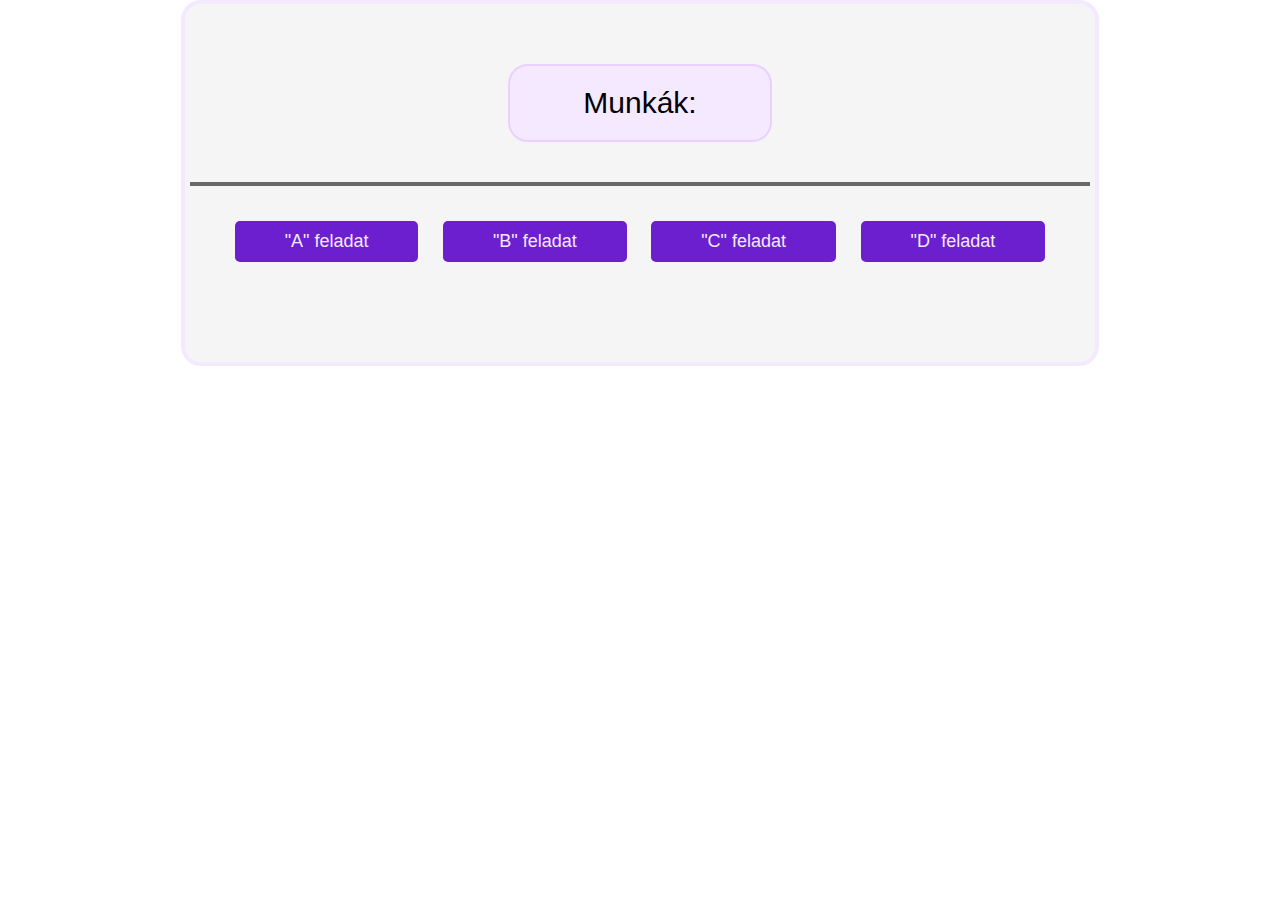
<file: Felvételi/Web/index.html>
<!DOCTYPE html>
<html lang="hu">
<head>
    <meta charset="UTF-8">
    <meta name="viewport" content="width=device-width, initial-scale=1.0">
    <link rel="stylesheet" href="styleM.css">
    <title>Fő oldal</title>
</head>
<body>
    <div class="container">
        <div id="munkak">
            <div id="fooldalcim">Munkák:</div>
            <hr class="vonal">
            <div id="fooldalgombok">
                <a href="A/indexA.html"><button class="fooldalgomb">"A" feladat</button></a>
                <a href="B/index.html"><button class="fooldalgomb">"B" feladat</button></a>
                <a href="C/index.html"><button class="fooldalgomb">"C" feladat</button></a>
                <a href="d/index.html"><button class="fooldalgomb">"D" feladat</button></a>
            </div>
        </div>
    </div>
</body>
</html>
</file>
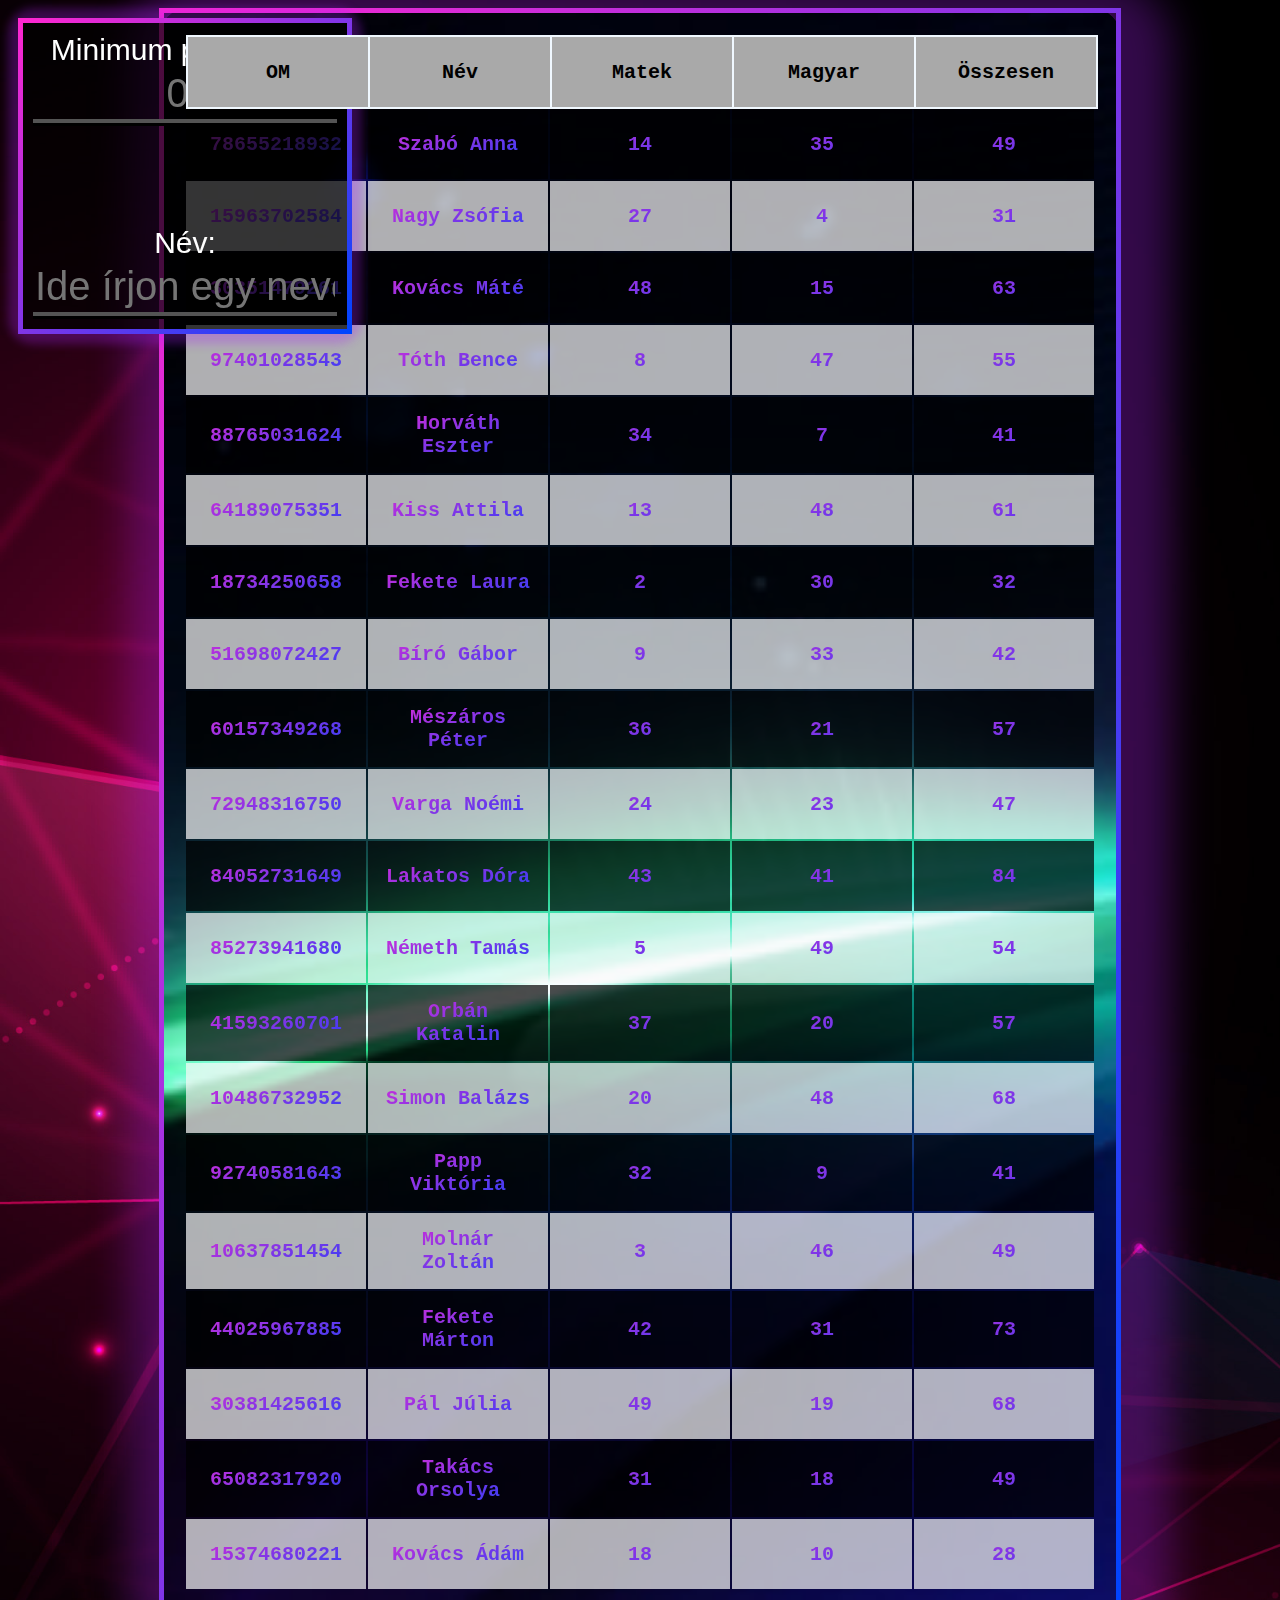
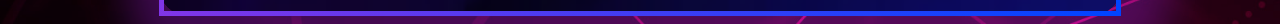
<file: Felvételi/Web/B/index.html>
<!DOCTYPE html>
<html lang="hu">
<head>
    <meta charset="UTF-8">
    <meta name="viewport" content="width=device-width, initial-scale=1.0">
    <link rel="stylesheet" href="style.css">
    <script defer src="js.js"></script>
    <title>Felvételitető</title>
</head>
<body>
    <div>
        <label for="pontszam">Minimum pontszám: </label><br>
        <input placeholder="0" onchange="FeltoltTablat()" id="pontszam" type="number"><br>
        <label for="nevszuro">Név: </label><br>
        <input onchange="FeltoltTablat()" placeholder="Ide írjon egy nevet" id="nevszuro" type="text">
    </div>

    <table>
        <thead>
            <tr>
                <th id="om" onclick="rendezesOM()">OM</th>
                <th id="nev" onclick="rendezesNev()">Név</th>
                <th id="matek" onclick="rendezesMatek()">Matek</th>
                <th id="magyar" onclick="rendezesMagyar()">Magyar</th>
                <th id="osszes" onclick="rendezesOsszes()">Összesen</th>
            </tr>
        </thead>
        <tbody id="tablatest">
            <tr>
                <td></td>
                <td></td>
                <td></td>
                <td></td>
                <td></td>
            </tr>
        </tbody>
    </table>
</body>
</html>
</file>
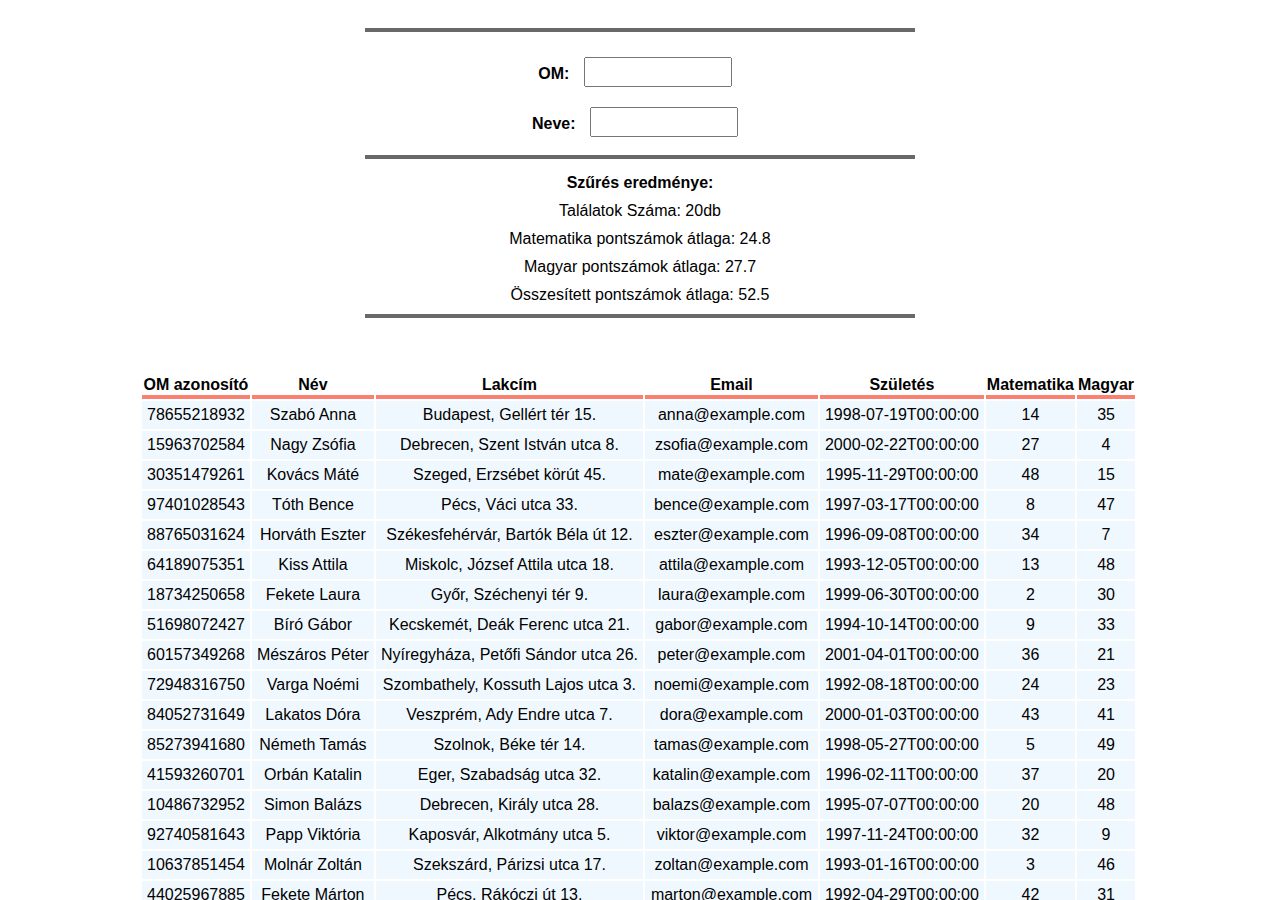
<file: Felvételi/Web/C/index.html>
<!DOCTYPE html>
<html lang="en">
<head>
    <meta charset="UTF-8">
    <meta name="viewport" content="width=device-width, initial-scale=1.0">
    <title>"C" feladat</title>
    <link rel="stylesheet" href="styleM.css">
    <script src="scriptM.js" defer></script>
</head>
<body>
    <div class="container">
        <div class="adattar">
            <form onsubmit="return false">
                <hr class="vonal">
                <label for="OMaz" class="labelSzoveg">OM: </label>
                <input type="text" name="OMaz" class="inputok" id="OM" maxlength="11" oninput="Keres()">
                <br>
                <label for="OMaz" class="labelSzoveg">Neve: </label>
                <input type="text" name="OMaz" class="inputok" id="NEV" oninput="Keres()">
                <br>
                <hr class="vonal">
                <div class="labelSzoveg">Szűrés eredménye:</div>
                <div id="adatok">
                </div>
                <hr class="vonal">
            </div>
        </form>
        <div id="talalat">
        </div>
    </div>
</body>
</html>
</file>
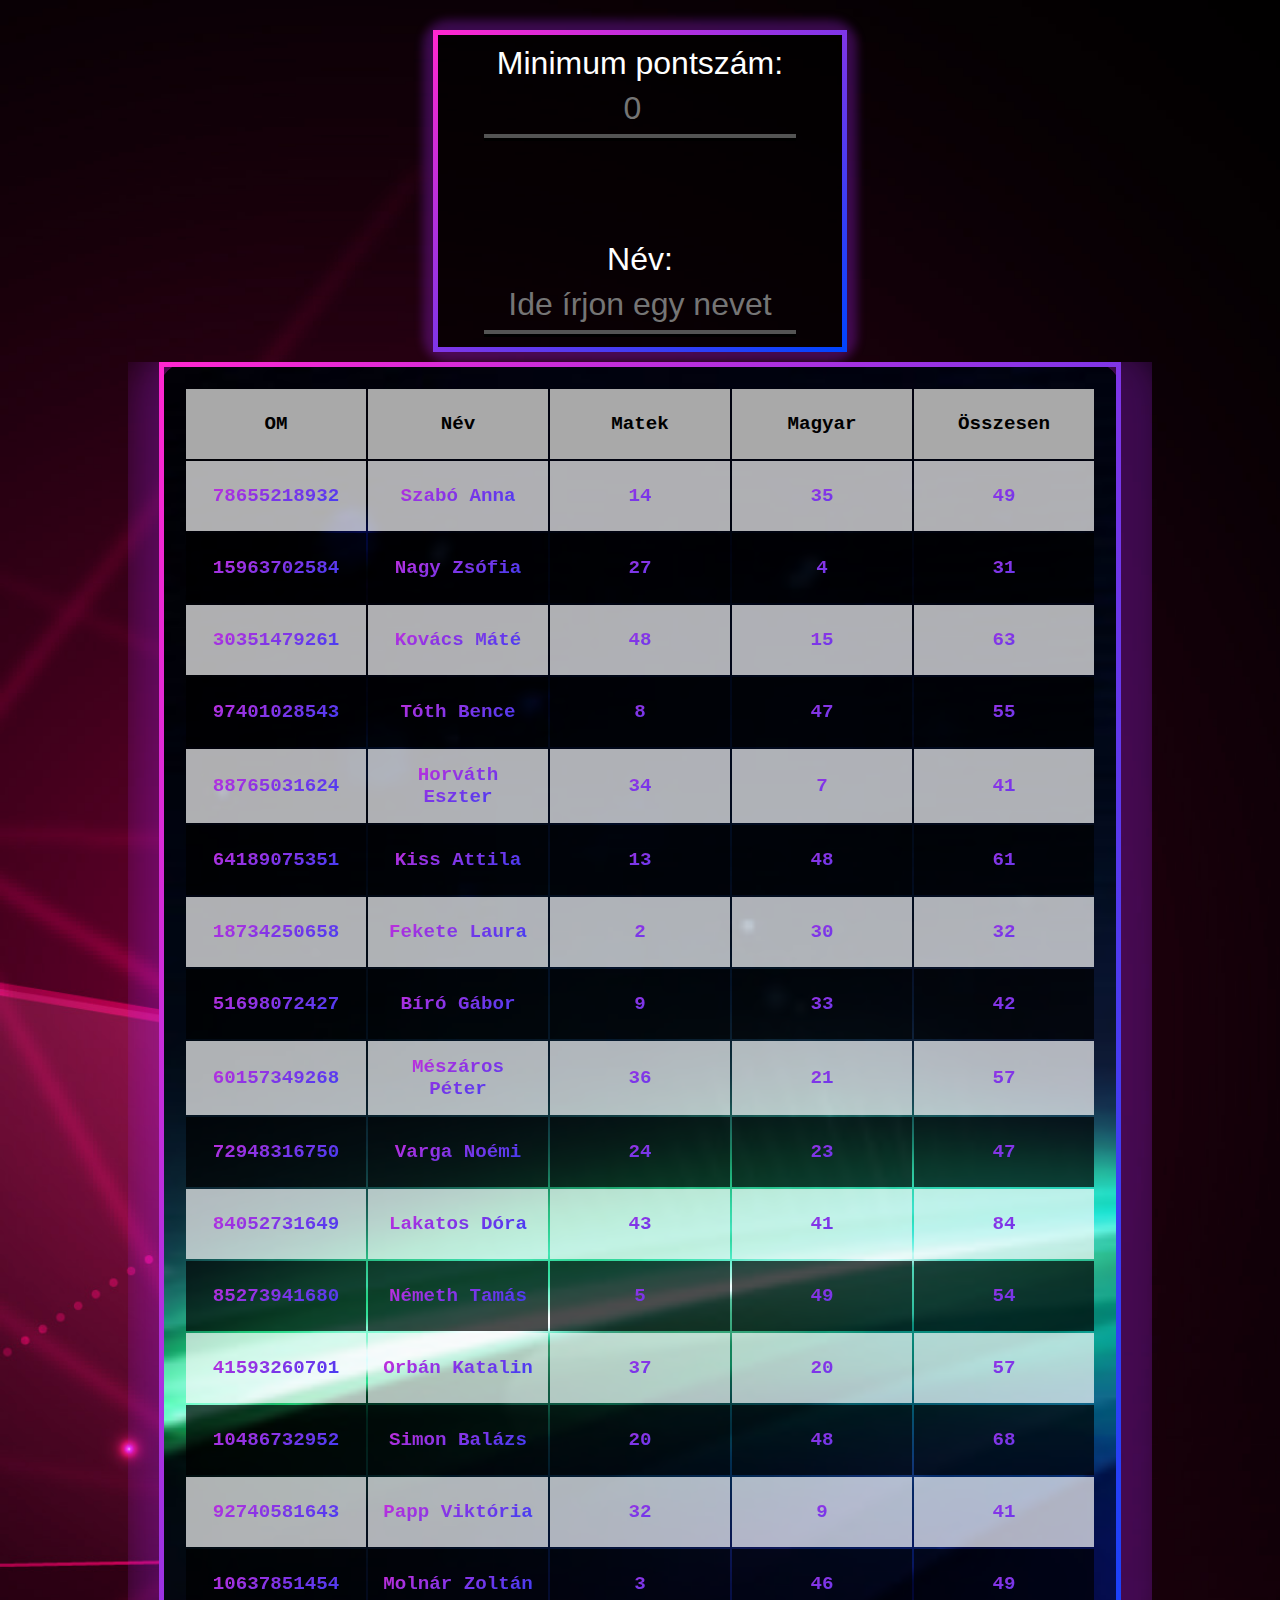
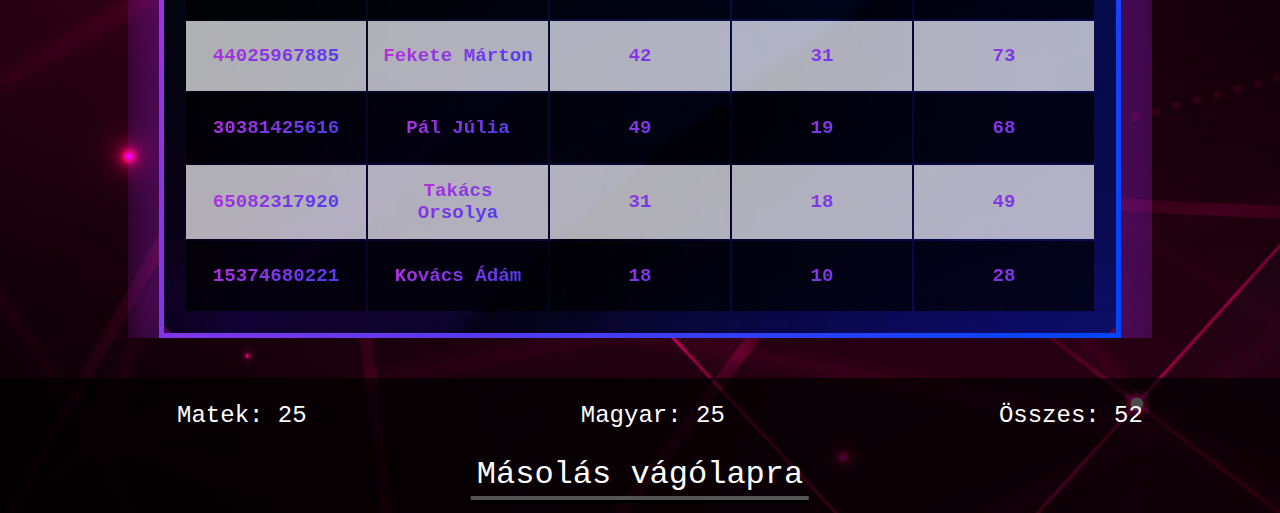
<file: Felvételi/Web/D/index.html>
<!DOCTYPE html>
<html lang="hu">
<head>
    <meta charset="UTF-8">
    <meta name="viewport" content="width=device-width, initial-scale=1.0">
    <link rel="stylesheet" href="style.css">
    <script defer src="js.js"></script>
    <link rel="shortcut icon" href="graduation-hat.png" type="image/x-icon">
    <title>Felvételitető</title>
</head>
<body>
    <div id="flex-container">
        <div class="flex-item" id="kereso">
            <label for="pontszam">Minimum pontszám: </label><br>
            <input placeholder="0" onchange="FeltoltTablat()" id="pontszam" type="number"><br>
            <label for="nevszuro">Név: </label><br>
            <input onchange="FeltoltTablat()" placeholder="Ide írjon egy nevet" id="nevszuro" type="text">
        </div>
        <div id="table-div" class="flex-item">
            <table>
                <thead>
                    <tr>
                        <th id="om" onclick="rendezesOM()">OM</th>
                        <th id="nev" onclick="rendezesNev()">Név</th>
                        <th id="matek" onclick="rendezesMatek()">Matek</th>
                        <th id="magyar" onclick="rendezesMagyar()">Magyar</th>
                        <th id="osszes" onclick="rendezesOsszes()">Összesen</th>
                    </tr>
                </thead>
                <tbody id="tablatest">
                    <tr>
                        <td></td>
                        <td></td>
                        <td></td>
                        <td></td>
                        <td></td>
                    </tr>
                </tbody>
            </table>
        </div>
        <div id="atlag">
            <ul>
                <li id="liMatek">Matek: </li>
                <li id="liMagyar">Magyar: </li>
                <li id="liOsszes">Összes: </li>
            </ul>
            <button onclick="masol()" id="copyGomb">Másolás vágólapra</button>
        </div>

    </div>
    
</body>
</html>
</file>
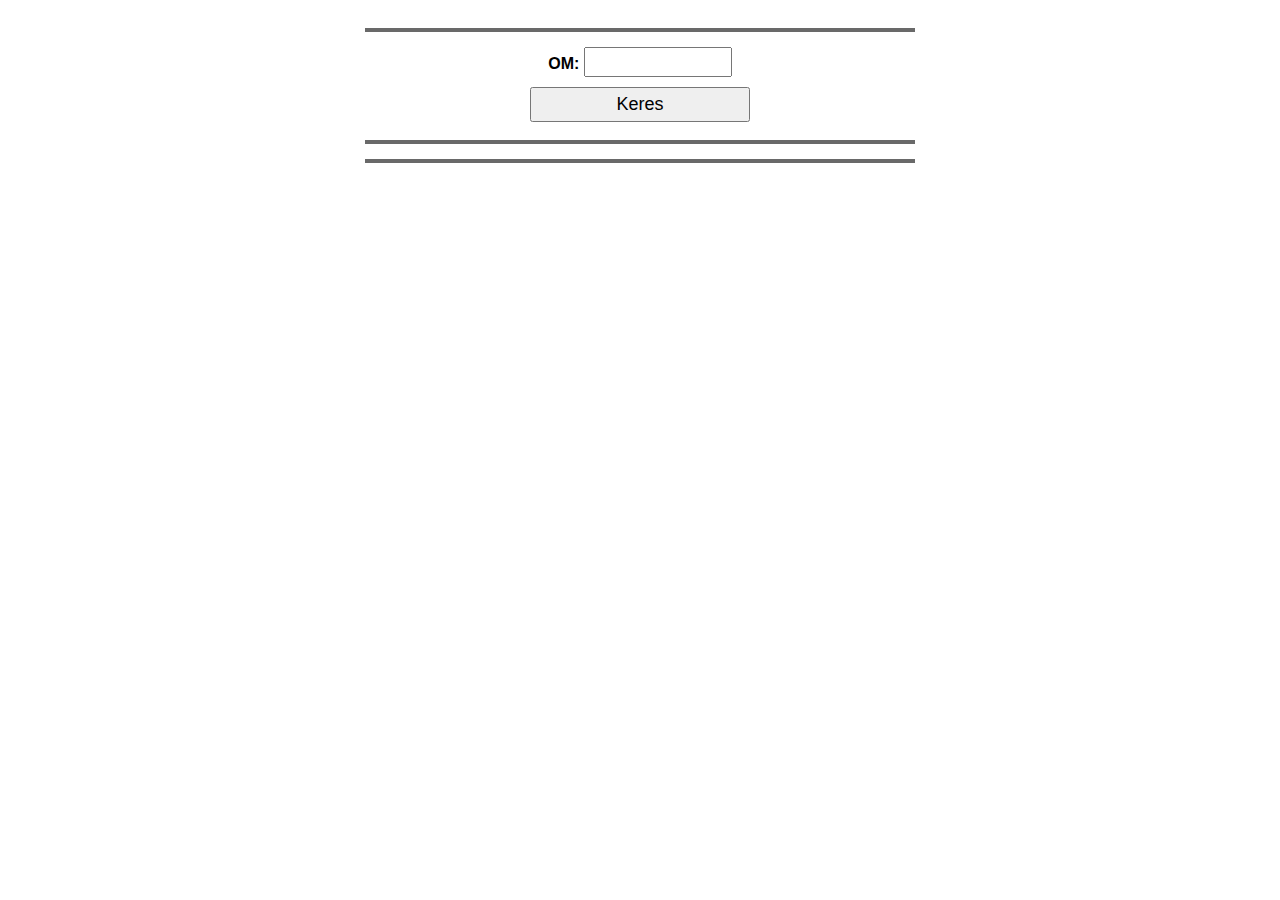
<file: Felvételi/Web/A/indexA.html>
<!DOCTYPE html>
<html lang="en">
<head>
    <meta charset="UTF-8">
    <meta name="viewport" content="width=device-width, initial-scale=1.0">
    <title>"A" feladat</title>
    <link rel="stylesheet" href="styleM.css">
    <script src="scriptM.js" defer></script>
</head>
<body>
    <div class="container">
        <div class="adattar">
            <form onsubmit="return false">
                <hr class="vonal">
                <label for="OMaz" id="OMszoveg">OM: </label>
                <input type="text" name="OMaz" id="OM" maxlength="11">
                <br>
                <button id="keres" onclick="Keres()">Keres</button>
                <br>
                <label id="auth"></label>
                <hr class="vonal">
                <div id="talalat"></div>
                <hr class="vonal">
            </form>
        </div>
    </div>
</body>
</html>
</file>
<file: Felvételi/Web/styleM.css>
body{
    font-family:  Arial, Helvetica, sans-serif;
    font-size: 16px;
    margin: 0px;
}

.sikeres{
    color: rgb(12, 164, 12);
}

.sikertelen{
    color: rgb(226, 8, 8);
}

#auth{
    font-size: 22px;
}

.adattar{
    width: 550px;
    margin: auto;
    text-align: center;
    padding: 20px;
}

#keres{
    margin: 10px;
    padding: 5px;
    width: 220px;
    font-size: 18px;
}

#OM{
    height: 24px;
    font-size: 20px;
    width: 140px;
}

#OMszoveg{
    font-weight: bold;
}

.vonal{
    border: solid rgb(105, 105, 105) 2px;
    margin-bottom: 15px;
}

.sor{
    width: 530px;
    display: inline-block;
}

.cim{
    width: 160px;
    text-align: center;
    float: left;
    font-size: 18px;
    background-color: red;
    font-weight: bold;
    padding: 5px;
}

.adat{
    background-color: aliceblue;
    width: 350px;
    text-align: center;
    float: left;
    font-size: 18px;
    padding: 5px;
}

#tobbPontosok{
    font-size: 18px;
}

#tabladiv{
    margin: 5px;
}

.tabla{
    display: inline-block;
    margin: 10px;
}
td{
    background-color: aliceblue;
    padding: 5px;
}

th{
    border-bottom: solid salmon 4px;
}

tr{
    margin-bottom: 2px;
}

#fooldalcim{
    font-size: 30px;
    padding: 20px 30px 20px 30px;
    background-color: #f5e9ff;
    width: 200px;
    margin: auto;
    border-radius: 20px;
    border: #e9d0ff solid 2px;
    margin-bottom: 40px;
}

#munkak{
    max-width: 900px;
    min-width: 300px;
    background-color: rgb(245, 245, 245);
    border-radius: 20px;
    margin: auto;
    padding: 60px 5px 100px 5px;
    border: #f5e9ff solid 4px;
}

.container{
    width: 100vw;
    height: 100vh;
    text-align: center;
}

.fooldalgomb{
    border: none;
    border-radius: 0px;
    padding: 10px 50px 10px 50px;
    font-size: 18px;
    border-radius: 5px;
    margin: 20px 10px 0px 10px;
    background-color: rgb(107, 31, 206);
    color: #f5e9ff;

}

.fooldalgomb:hover{
    background-color: rgb(134, 61, 230);
    color: #edd8ff;
    cursor: pointer;
}

.lathatatlan{
    display: none;
}

.lathato{
    display: block;
}
</file>
<file: Felvételi/Web/B/style.css>
.rendezett{
    background-color: azure;
}

body{
    background-image: url("bg.jpg");
    background-size: cover;
    background-repeat: no-repeat;
}

td::selection, th::selection, label::selection, input::selection{
    background-color: transparent;
}

table{
    border-radius: 30px;
    padding: 20px;
    font-family: 'Courier New', Courier, monospace;
    margin: auto;
    background-image: url("bg2.jpg");
    background-size: cover;
    background-repeat: no-repeat;
    box-shadow: 10px 10px 40px 40px rgba(168, 34, 245, 0.3);
    border: 10px solid;
    border-image-slice: 1;
    border-width: 5px;
    border-image-source: linear-gradient(to right bottom, rgb(255, 39, 208), rgb(0, 68, 255));
    min-width: 300px;
}

td, th{
    padding: 15px;
    font-size: 20px;
    text-align: center;
    transition: 0.3s;
    width: 150px;
    height: 40px;
}

td{
    background: linear-gradient(to right bottom, rgb(255, 39, 208), rgb(0, 68, 255));
    background-clip: text;
    -webkit-text-fill-color: transparent;
    font-weight: bold;
}


tr:nth-child(2n){
    background-color: rgba(0, 0, 0, 0.7);
    color: white;
}

tr:nth-child(2n+1){
    background-color: rgba(250, 250, 250, 0.7);
    color: black;
}

tr:first-child{
    background-color: transparent;
}

th{
    background-color: darkgray;
}

tr:hover{
    background-color: white;
    color: black;
}

label{
    margin: auto;
    font-size: 30px;
    font-family: Arial, Helvetica, sans-serif;
    color: white;
}

input{
    border: none;
    width: 300px;
    height: 50px;
    font-size: 40px;
    background-color: transparent;
    color: white;
    text-align: center;
    margin: auto;
    border-bottom: 7px ridge black;
}

#pontszam{
    margin-bottom: 100px;
}

input:focus{
    outline: none;
}

div{
    position: fixed;
    box-shadow: 0px 0px 10px 10px rgba(168, 34, 245, 0.3);
    margin: 10px;
    text-align: center;
    padding: 10px;
    border-radius: 15px;
    border: 10px solid;
    border-image-slice: 1;
    border-width: 5px;
    border-image-source: linear-gradient(to right bottom, rgb(255, 39, 208), rgb(0, 68, 255));
    background-color: rgba(0, 0, 0, 0.7);
}

thead{
    position: fixed;
    background-color: aliceblue;
}
</file>
<file: Felvételi/Web/C/styleM.css>
body{
    font-family:  Arial, Helvetica, sans-serif;
    font-size: 16px;
    margin: 0px;
}

.adattar{
    margin: auto;
    text-align: center;
    padding: 20px;
    max-width: 550px;
    min-width: 250px;
}

.inputok{
    height: 24px;
    font-size: 20px;
    width: 140px;
    margin: 10px;
}

.labelSzoveg{
    font-weight: bold;
}

.vonal{
    border: solid rgb(105, 105, 105) 2px;
    margin-bottom: 15px;
    max-width: 900px;
    min-width: 250px;
}

.adat{
    background-color: aliceblue;
    width: 350px;
    text-align: center;
    float: left;
    font-size: 18px;
    padding: 5px;
}

.tabla{
    display: inline-block;
    margin: 10px;
}
td{
    background-color: aliceblue;
    padding: 5px;
}

th{
    border-bottom: solid salmon 4px;
}

tr{
    margin-bottom: 2px;
}


.container{
    margin: 0px;
    width: 100vw;
    height: 100vh;
    overflow-x: hidden;
    text-align: center;
}


#talalat{
    margin: auto;
    max-width: 1000px;
    min-width: 250px;
    text-align: center;
    overflow-x: scroll;
    padding: 20px;
}

.eredmeny{
    margin: 10px;
}
</file>
<file: Felvételi/Web/D/style.css>
.rendezett{
    background-color: azure;
}

body{
    background-image: url("bg.jpg");
    background-size: cover;
    background-repeat: no-repeat;
    margin: 0px;
}

td::selection, th::selection, label::selection, input::selection{
    background-color: transparent;
}

table{
    border-radius: 30px;
    padding: 20px;
    font-family: 'Courier New', Courier, monospace;
    margin: auto;
    background-image: url("bg2.jpg");
    background-size: cover;
    background-repeat: no-repeat;
    box-shadow: 10px 10px 40px 40px rgba(168, 34, 245, 0.3);
    border: 10px solid;
    border-image-slice: 1;
    border-width: 5px;
    border-image-source: linear-gradient(to right bottom, rgb(255, 39, 208), rgb(0, 68, 255));
}

td, th{
    padding: 15px;
    font-size: 1.2rem;
    text-align: center;
    transition: 0.3s;
    width: 150px;
    height: 40px;
}

td{
    background: linear-gradient(to right bottom, rgb(255, 39, 208), rgb(0, 68, 255));
    background-clip: text;
    -webkit-text-fill-color: transparent;
    font-weight: bold;
}


tr:nth-child(2n){
    background-color: rgba(0, 0, 0, 0.7);
    color: white;
}

tr:nth-child(2n+1){
    background-color: rgba(250, 250, 250, 0.7);
    color: black;
}

th{
    background-color: darkgray;
}

tr:hover{
    background-color: white;
    color: black;
}

label{
    margin: auto;
    font-size: 2rem;
    font-family: Arial, Helvetica, sans-serif;
    color: white;
}

input{
    border: none;
    width: 80%;
    height: 50px;
    font-size: 2rem;
    background-color: transparent;
    color: white;
    text-align: center;
    margin: auto;
    border-bottom: 7px ridge black;
}

button{
    border: none;
    width: fit-content;
    height: 50px;
    background-color: transparent;
    color: white;
    text-align: center;
    margin: auto;
    border-bottom: 7px ridge black;
    font-size: 2rem;
    position: relative;
    left: 50%;
    transform: translateX(-50%);
    margin-bottom: 10px;
    font-family: 'Courier New', Courier, monospace;
    transition: 3ms;
}

button:hover{
    border-bottom: 7px ridge white;
}

button:active{
    border-bottom: 7px ridge purple;
}

#atlag{
    background-color: rgba(0, 0, 0, 0.7);
}

ul{
    list-style: none;
    color: white;
    font-family: 'Courier New', Courier, monospace;
    font-size: 1.5rem;
    display: flex;
    flex-direction: row;
    justify-content: space-around;

}

#pontszam{
    margin-bottom: 100px;
}

input:focus{
    outline: none;
}

#kereso{
    box-shadow: 0px 0px 10px 10px rgba(168, 34, 245, 0.3);
    margin: 10px;
    text-align: center;
    padding: 10px;
    border-radius: 15px;
    border: 10px solid;
    border-image-slice: 1;
    border-width: 5px;
    border-image-source: linear-gradient(to right bottom, rgb(255, 39, 208), rgb(0, 68, 255));
    background-color: rgba(0, 0, 0, 0.7);
    height: fit-content;
    width: 30%;
    margin: auto;
    margin-top: 30px;
}

thead{
    background-color: aliceblue;
}

#flex-container{
    display: flex;
    gap: 10px;
    flex-direction: column
}


#table-div{
    width: 80%;
    margin: auto;
    overflow-x:auto;
    margin-bottom: 30px;
}


::-webkit-scrollbar {
    width: 10px;
}
  
::-webkit-scrollbar-track {
    background: linear-gradient(to right bottom, rgb(255, 39, 208), rgb(0, 68, 255));
}
   
::-webkit-scrollbar-thumb {
    background: rgb(146, 24, 120); 
}
  
::-webkit-scrollbar-thumb:hover {
    background: rgb(9, 47, 153); 
}

@media (max-width: 600px) {
    input{
        font-size: 1rem;
        height: 2rem;
        margin: 0;
    }
    label{
        font-size: 1rem; 
    }
    td, th{
        padding: 5px;
        font-size: 1rem;
        text-align: center;
        transition: 0.3s;
        width: 70px;
        height: 20px;
    }
    #kereso{
        width: 40%;
    }
    table{
        padding: 5px;
    }
    ul{
        font-size: 1rem;
    }
    button{
        font-size: 1.2rem;
        height: 35px;
    }
  }
</file>
<file: Felvételi/Web/A/styleM.css>
body{
    font-family:  Arial, Helvetica, sans-serif;
    font-size: 16px;
    margin: 0px;
}

.sikeres{
    color: rgb(12, 164, 12);
}

.sikertelen{
    color: rgb(226, 8, 8);
}

#auth{
    font-size: 22px;
}

.adattar{
    width: 550px;
    margin: auto;
    text-align: center;
    padding: 20px;
}

#keres{
    margin: 10px;
    padding: 5px;
    width: 220px;
    font-size: 18px;
}

#OM{
    height: 24px;
    font-size: 20px;
    width: 140px;
}

#OMszoveg{
    font-weight: bold;
}

.vonal{
    border: solid rgb(105, 105, 105) 2px;
    margin-bottom: 15px;
}

.sor{
    width: 530px;
    display: inline-block;
}

.cim{
    width: 160px;
    text-align: center;
    float: left;
    font-size: 18px;
    background-color: rgb(255, 186, 186);
    font-weight: bold;
    padding: 5px;
}

.adat{
    background-color: aliceblue;
    width: 350px;
    text-align: center;
    float: left;
    font-size: 18px;
    padding: 5px;
}

#tobbPontosok{
    font-size: 18px;
}

#tabladiv{
    margin: 5px;
}

.tabla{
    display: inline-block;
    margin: 10px;
}
td{
    background-color: aliceblue;
    padding: 5px;
}

th{
    border-bottom: solid salmon 4px;
}

tr{
    margin-bottom: 2px;
}

#fooldalcim{
    font-size: 30px;
    padding: 20px 30px 20px 30px;
    background-color: #f5e9ff;
    width: 200px;
    margin: auto;
    border-radius: 20px;
    border: #e9d0ff solid 2px;
    margin-bottom: 40px;
}

#munkak{
    max-width: 900px;
    min-width: 300px;
    background-color: rgb(245, 245, 245);
    border-radius: 20px;
    margin: auto;
    padding: 60px 5px 100px 5px;
    border: #f5e9ff solid 4px;
}

.container{
    width: 100vw;
    height: 100vh;
    text-align: center;
}

.fooldalgomb{
    border: none;
    border-radius: 0px;
    padding: 10px 50px 10px 50px;
    font-size: 18px;
    border-radius: 5px;
    margin: 20px 10px 0px 10px;
    background-color: rgb(107, 31, 206);
    color: #f5e9ff;

}

.fooldalgomb:hover{
    background-color: rgb(134, 61, 230);
    color: #edd8ff;
    cursor: pointer;
}

.lathatatlan{
    display: none;
}

.lathato{
    display: block;
}
</file>
